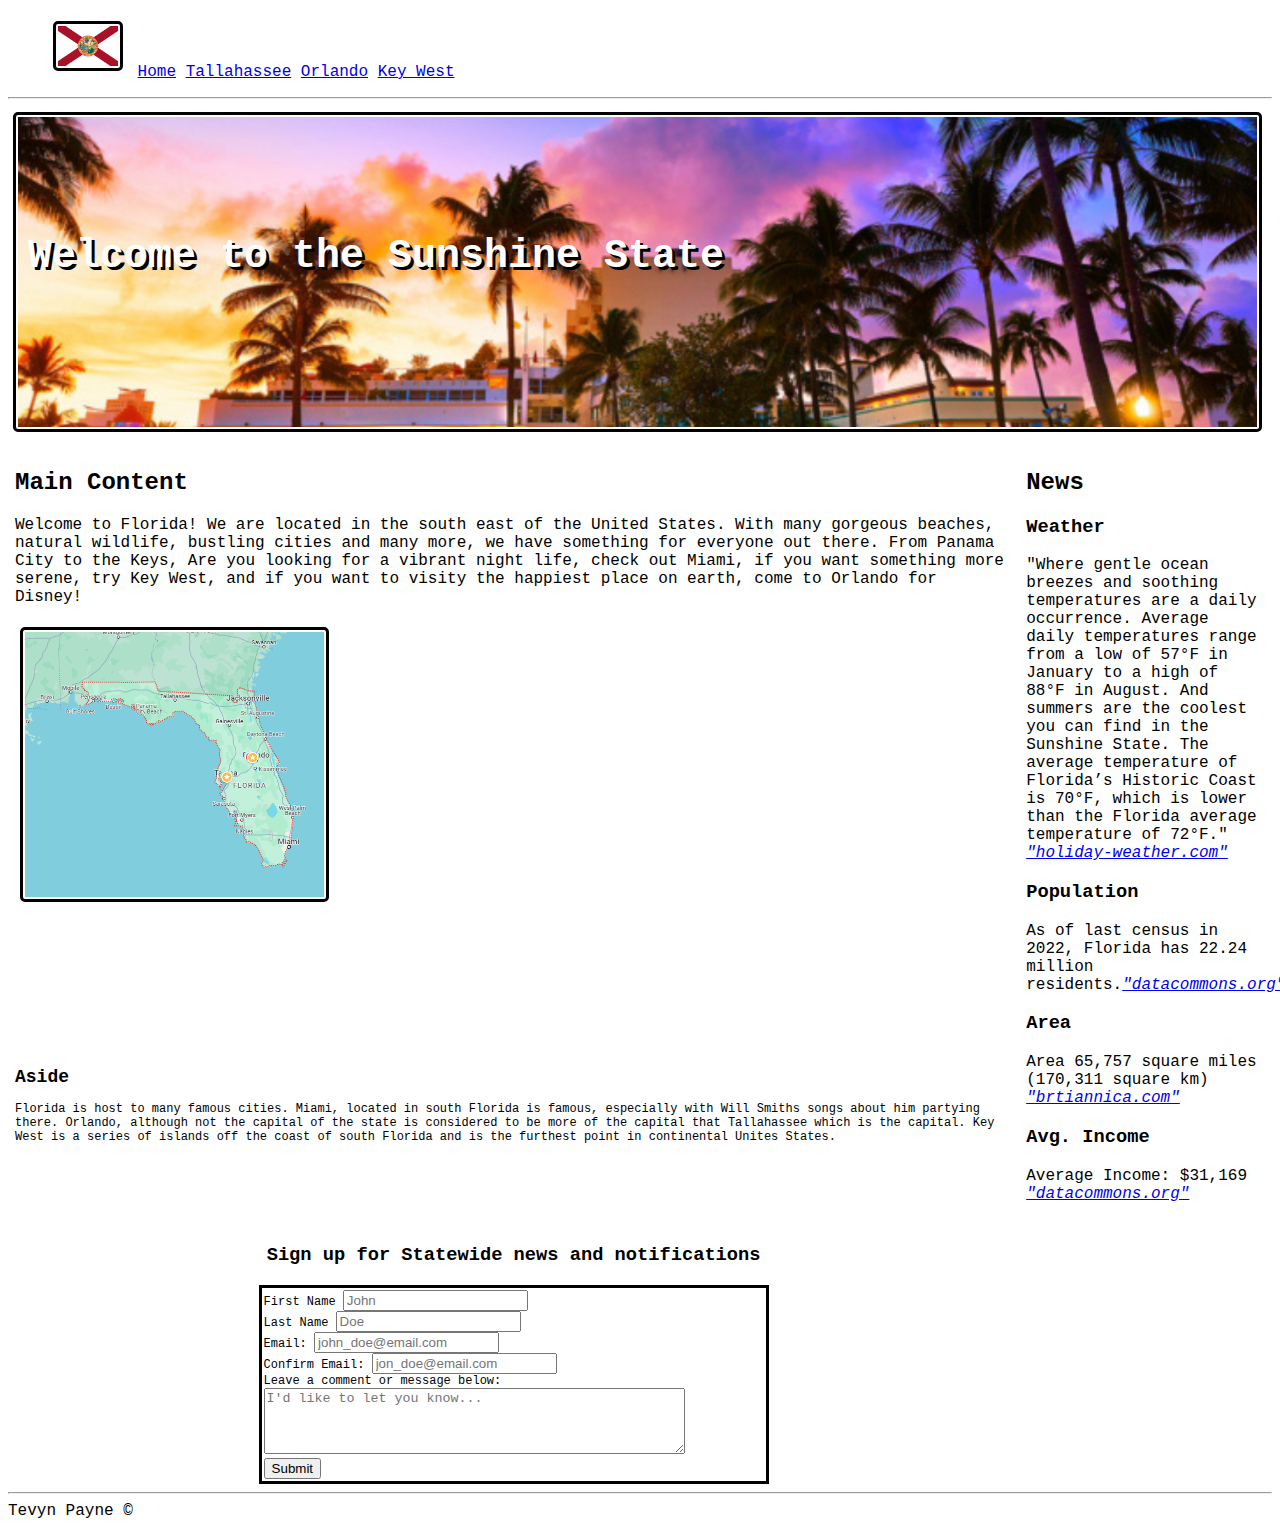
<file: index.html>
<!DOCTYPE html>
<html lang="en">
    <head>
        <meta charset="utf-8">
        <title>Florida Tourism</title>
        <link rel="stylesheet" href="styles.css">
        <link rel="icon" type="image/x-icon" href="./Images/florida_flag.webp">
        <nav> 
            <ul>
                <li><a href="index.html"><img id="home" src="./Images/florida_flag.webp" alt="flag of Florida"></a></li>
                <li><a href="index.html">Home</a></li>
                <li><a href="capital.html">Tallahassee</a></li>
                <li><a href="city1.html">Orlando</a></li>
                <li><a href="city2.html">Key West</a></li>
            </ul>
        </nav>
        <hr>
    </head>
    <body>
        <header id="banner_content">
            <h1 id="intro">Welcome to the Sunshine State</h1>
            <img src="./Images/miami_banner.png" alt="Miami Beach" id="banner">
        </header>
        <section id="container">
            <section id="main_content">
                <h2>Main Content</h2>
                <p>
                    Welcome to Florida! We are located in the south east of the United States. With many gorgeous beaches, natural wildlife, bustling cities and many more, we have something for everyone out there. From Panama City to the Keys, 
                    Are you looking for a vibrant night life, check out Miami, if you want something more serene, try Key West, and if you want to visity the happiest place on earth, come to Orlando for Disney!
                </p>
                <img id="florida" src="./Images/google_maps_florida.png" alt="google maps of Florida">
            </section>
            <section id="news">
                <h2>News</h2>
                <h3>Weather</h3>
                <p>"Where gentle ocean breezes and soothing temperatures are a daily occurrence. Average daily temperatures range from a low of 57°F in January to a high of 88°F in August. And summers are the coolest you can find in the Sunshine State. The average temperature of Florida’s Historic Coast is 70°F, which is lower than the Florida average temperature of 72°F." <a href="https://www.holiday-weather.com/florida/averages/#:~:text=Florida%2C%20USA%20Weather%20Averages&text=July%20is%20the%20hottest%20month,C%20(84°F)."><cite>"holiday-weather.com"</cite></a></p>
                <h3>Population</h3>
                <p>As of last census in 2022, Florida has 22.24 million residents.<a href="https://datacommons.org/place/geoId/12?utm_medium=explore&mprop=count&popt=Person&hl=en"><cite>"datacommons.org"</cite></a></p>
                <h3>Area</h3>
                <p>Area 65,757 square miles (170,311 square km) <a href="https://www.britannica.com/summary/Florida#:~:text=Florida%2C%20State%2C%20southeastern%20U.S.%20Area,22%2C610%2C726."><cite>"brtiannica.com"</cite></a></p>
                <h3>Avg. Income</h3>
                <p>Average Income: $31,169 <a href="https://datacommons.org/place/geoId/12?utm_medium=explore&mprop=income&popt=Person&cpv=age,Years15Onwards&hl=en"><cite>"datacommons.org"</cite></a></p>
            </section>
            <aside>
                <h2>Aside</h2>
                <p>
                    Florida is host to many famous cities. Miami, located in south Florida is famous, especially with Will Smiths songs about him partying there. Orlando, although not the capital of the state is considered to be more of the capital that Tallahassee which is the capital.
                    Key West is a series of islands off the coast of south Florida and is the furthest point in continental Unites States.
                </p>
            </aside>
            <div>
                <h3>Sign up for Statewide news and notifications</h3>
                <form id="emailForm" action="https://wp.zybooks.com/form-viewer.php" target="_blank" method="POST" onsubmit="return validateForm()">
                    <div>
                        <label for="fname">First Name</label>
                        <input type="text" id="fname" name="fname" placeholder="John" required>
                    </div>
                    <div>
                        <label for="lname">Last Name</label>
                        <input type="text" id="lname" name="lname" placeholder="Doe" required>
                    </div>
                    <div>
                        <label for="email1">Email:</label>
                        <input type="email" id="email1" name="email1" placeholder="john_doe@email.com" required>
                    </div>
                    <div>
                        <label for="email2">Confirm Email:</label>
                        <input type="email" id="email2" name="email2" placeholder="jon_doe@email.com" required>
                    </div>
                    <div>
                        <label for="summary">Leave a comment or message below:</label>
                        <textarea id="summary" name="summary" rows="4" cols="50" placeholder="I'd like to let you know..."></textarea>
                    </div>
                    <div>
                        <input type="submit" value="Submit">
                    </div>
                    <div>
                        <span id="error" class="error"></span>
                    </div>
                </form>
            </div>
            <script>
                function validateForm() {
                        let e1 = document.getElementById('email1').value;
                        let e2 = document.getElementById('email2').value;

                        let errorSpan = document.getElementById('error');
                        errorSpan.textContent = '';

                        if (e1 != e2) {
                            errorSpan.textContent = 'The email addresses do not match';
                            errorSpan.style.color = 'red';
                            return false;
                        }
                        else {
                            errorSpan.textContent = 'Email addresses match!';
                            errorSpan.className = 'success';
                            errorSpan.style.color = 'green';
                            return true;
                        }
                }
            </script>
        </section>
    </body>
    <hr>
    <footer>Tevyn Payne &copy;</footer>
</html>
</file>
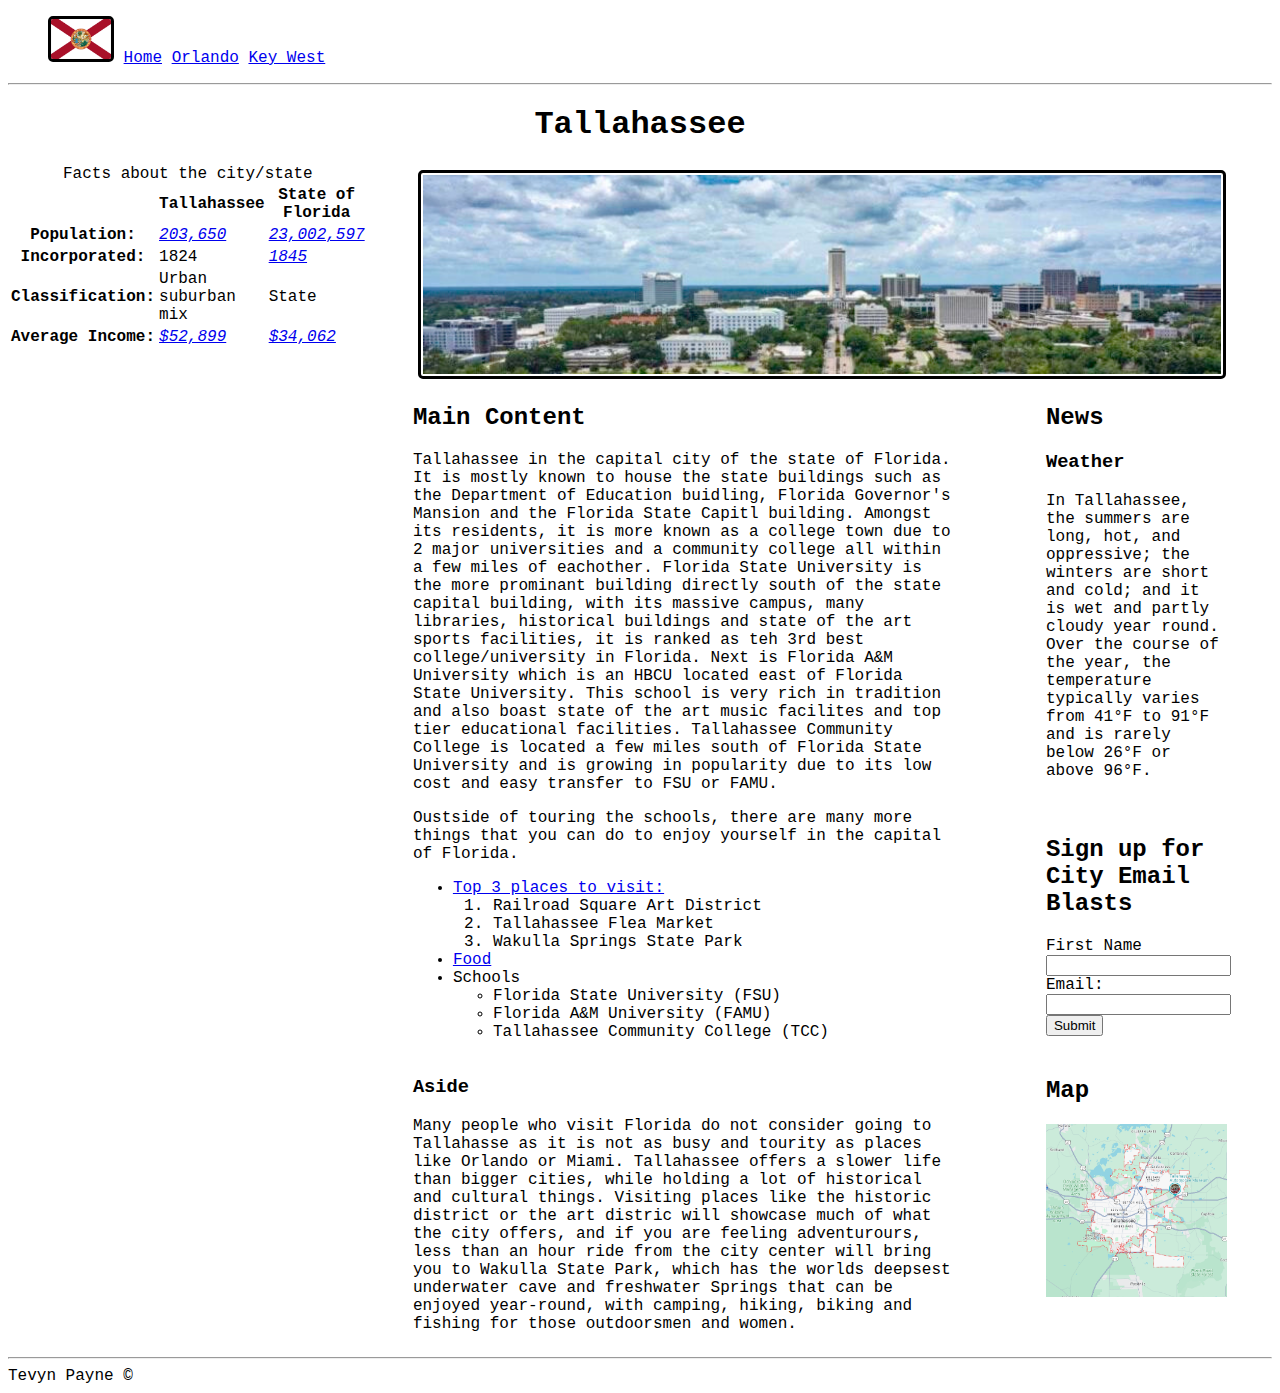
<file: capital.html>
<!DOCTYPE html>
<html lang="en">
    <head>
        <meta charset="utf-8" lang="en">
        <title>Talahassee Florida</title>
        <link rel="stylesheet" href="citystyles.css">
        <link rel="icon" type="image/x-icon" href="./Images/florida_flag.webp">
        
        <nav id="nav">
            <ul>
                <li><a href="index.html"><img id="home" src="./Images/florida_flag.webp" alt="flag of Florida"></a></li>
                <li><a href="index.html">Home</a></li>
                <li><a href="city1.html">Orlando</a></li>
                <li><a href="city2.html">Key West</a></li>
            </ul>
        </nav>
        <hr>
    </head>
    <body>
        <header>
            <h1>Tallahassee</h1>
        </header>
        <table class="city">
            <caption>Facts about the city/state</caption>
            <tr>
                <th></th>
                <th>Tallahassee</th>
                <th>State of Florida</th>
            </tr>
            <tr>
                <th>Population:</th>
                <td><a href="https://worldpopulationreview.com/us-cities/tallahassee-fl-population" target="_blank"><cite>203,650</cite></a></td>
                <td><a href="https://www.usnews.com/news/us/articles/2024-07-23/floridas-population-passes-23-million-for-the-first-time-due-to-residents-moving-from-other-states#:~:text=July%2023%2C%202024%2C%20at%2011%3A50%20a.m.&text=ORLANDO%2C%20Fla.,according%20to%20state%20demographic%20estimates." target="_blank"><cite>23,002,597</cite></a></td>
                
            </tr>
            <tr>
                <th>Incorporated:</th>
                <td>1824</td>
                <td><a href="https://dos.fl.gov/florida-facts/florida-history/a-brief-history/statehood/" target="_blank"><cite>1845</cite></a></td>
            </tr>
            <tr>
                <th>Classification:</th>
                <td>Urban suburban mix </td>
                <td>State</td>
            </tr>
            <tr>
                <th>Average Income:</th>
                <td><a href="https://www.census.gov/quickfacts/fact/table/tallahasseecityflorida,keywestcityflorida,orlandocityflorida/SEX255223" target="_blank"><cite>$52,899</cite></a></td>
                <td><a href="https://datacommons.org/ranking/Median_Income_Person/State/country/USA?h=geoId%2F12&unit=%24" target="_blank"><cite>$34,062</cite></a></td>
            </tr>
        </table>
        <div class="content_container">
            <img src="./Images/2.png" alt="tallahassee florida" id="image">
            <section id="main_content">
                <h2>Main Content</h2>
                <p>Tallahassee in the capital city of the state of Florida. It is mostly known to house the state buildings such as the Department of Education buidling, Florida Governor's Mansion and the Florida State Capitl building.
                    Amongst its residents, it is more known as a college town due to 2 major universities and a community college all within a few miles of eachother. Florida State University is the more prominant building
                    directly south of the state capital building, with its massive campus, many libraries, historical buildings and state of the art sports facilities, it is ranked as teh 3rd best college/university in Florida. Next is Florida A&M University
                    which is an HBCU located east of Florida State University. This school is very rich in tradition and also boast state of the art music facilites and top tier educational facilities. Tallahassee
                    Community College is located a few miles south of Florida State University and is growing in popularity due to its low cost and easy transfer to FSU or FAMU.
                </p>
                <p>
                    Oustside of touring the schools, there are many more things that you can do to enjoy yourself in the capital of Florida.
                </p>
                <ul id="cool_stuff">
                    <li><a href="https://www.tripadvisor.com/Tourism-g34675-Tallahassee_Florida-Vacations.html" target="_blank">Top 3 places to visit:</a>
                        <ol>
                            <li>Railroad Square Art District</li>
                            <li>Tallahassee Flea Market</li>
                            <li>Wakulla Springs State Park</li>
                        </ol>
                    </li>
                    <li><a href="https://visittallahassee.com/taste-of-tallahassee/" target="_blank">Food</a></li>
                    <li>Schools
                        <ul>
                            <li>Florida State University (FSU)</li>
                            <li>Florida A&M University (FAMU)</li>
                            <li>Tallahassee Community College (TCC)</li>
                        </ul>
                    </li>
                </ul>
                
            </section>
            <section id="news">
                <h2>News</h2>
                <h3>Weather</h3>
                <p>In Tallahassee, the summers are long, hot, and oppressive; the winters are short and cold; and it is wet and partly cloudy year round. Over the course of the year, the temperature typically varies from 41°F to 91°F and is rarely below 26°F or above 96°F.</p>
            </section>
            <section id="form">
                <h2>Sign up for City Email Blasts</h2>
                <form action="https://wp.zybooks.com/form-viewer.php" target="_blank" method="POST">
                    <label for="fname">First Name</label>
                    <input type="text" id="fname" name="fname">
                    <label for="email">Email:</label>
                    <input type="email" id="email" name="email">
                    <input type="submit" value="Submit">
                </form>
            </section>
            <section id="map">
                <h2>Map</h2>
                <img src="./Images/tallahassee_map.png" alt="Map of Tallahassee Florida" id="city_map"> 
            </section>
            <aside>
                <h3 id="aside">Aside</h3>
                <p>Many people who visit Florida do not consider going to Tallahasse as it is not as busy and tourity as places like Orlando or Miami. Tallahassee offers a slower life than
                    bigger cities, while holding a lot of historical and cultural things. Visiting places like the historic district or the art distric will showcase much of what the city offers, and if 
                    you are feeling adventurours, less than an hour ride from the city center will bring you to Wakulla State Park, which has the worlds deepsest underwater cave and freshwater Springs
                    that can be enjoyed year-round, with camping, hiking, biking and fishing for those outdoorsmen and women.
                </p>
            </aside>
        </div>
    </body>
    <hr>
    <footer>Tevyn Payne &copy;</footer>
</html>
</file>
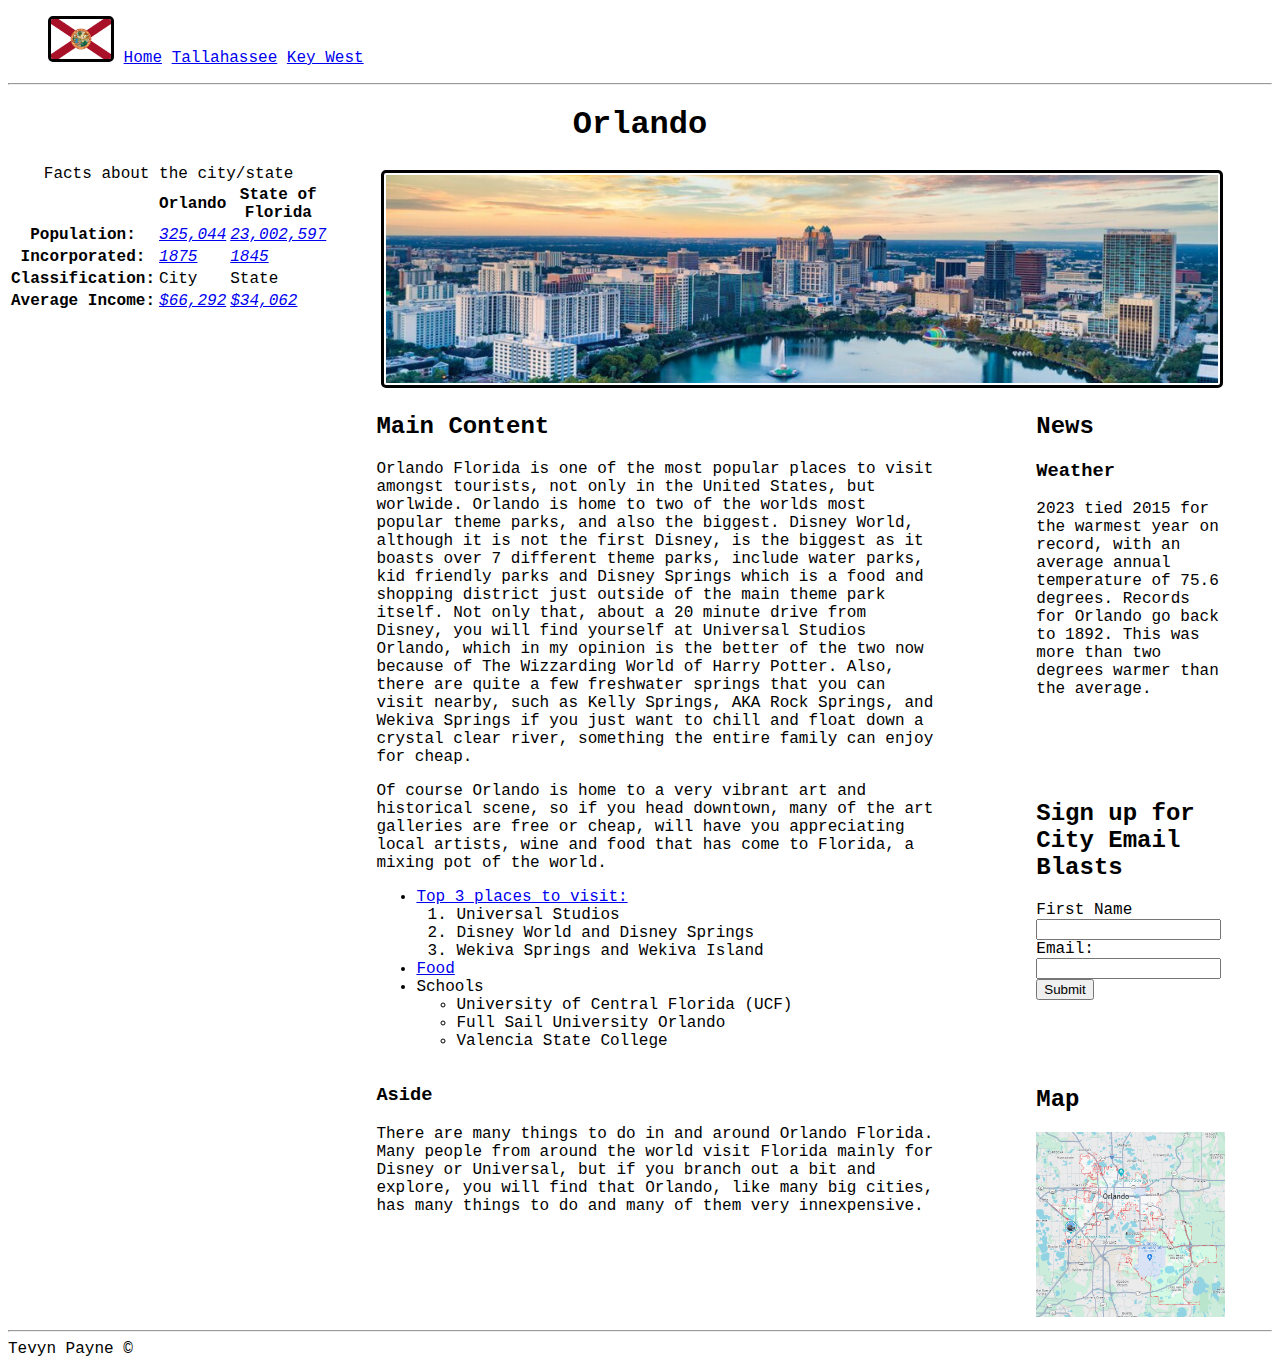
<file: city1.html>
<!DOCTYPE html>
<html lang="en">
    <head>
        <meta charset="utf-8">
        <title>Orlando Florida</title>
        <link rel="stylesheet" href="citystyles.css">
        <link rel="icon" type="image/x-icon" href="./Images/florida_flag.webp">
        
        <nav id="nav">
            <ul>
                <li><a href="index.html"><img id="home" src="./Images/florida_flag.webp" alt="flag of Florida"></a></li>
                <li><a href="index.html">Home</a></li>
                <li><a href="capital.html">Tallahassee</a></li>
                <li><a href="city2.html">Key West</a></li>
            </ul>
        </nav>
        <hr>
    </head>
    <body>
        <header>
            <h1>Orlando</h1>
        </header>
        <table class="city">
            <caption>Facts about the city/state</caption>
            <tr>
                <th></th>
                <th>Orlando</th>
                <th>State of Florida</th>
            </tr>
            <tr>
                <th>Population:</th>
                <td><a href="https://worldpopulationreview.com/us-cities/orlando-fl-population" target="_blank"><cite>325,044</cite></a></td>
                <td><a href="https://www.usnews.com/news/us/articles/2024-07-23/floridas-population-passes-23-million-for-the-first-time-due-to-residents-moving-from-other-states#:~:text=July%2023%2C%202024%2C%20at%2011%3A50%20a.m.&text=ORLANDO%2C%20Fla.,according%20to%20state%20demographic%20estimates." target="_blank"><cite>23,002,597</cite></a></td>
                
            </tr>
            <tr>
                <th>Incorporated:</th>
                <td><a href="https://www.orlando.gov/files/sharedassets/public/v/1/wpmigrate/2014/04/cityhallbrochureprint.pdf"><cite>1875</cite></a></td>
                <td><a href="https://dos.fl.gov/florida-facts/florida-history/a-brief-history/statehood/" target="_blank"><cite>1845</cite></a></td>
            </tr>
            <tr>
                <th>Classification:</th>
                <td>City </td>
                <td>State</td>
            </tr>
            <tr>
                <th>Average Income:</th>
                <td><a href="https://datausa.io/profile/geo/orlando-fl#:~:text=Median%20household%20income%20in%20Orlando%2C%20FL%20is%20%2466%2C292." target="_blank"><cite>$66,292</cite></a></td>
                <td><a href="https://datacommons.org/ranking/Median_Income_Person/State/country/USA?h=geoId%2F12&unit=%24" target="_blank"><cite>$34,062</cite></a></td>
            </tr>
            
        </table>
        <div class="content_container">
            <img src="./Images/3.png" alt="orlando florida" id="image">
            <section id="main_content">
                <h2>Main Content</h2>
                <p>Orlando Florida is one of the most popular places to visit amongst tourists, not only in the United States, but worlwide. Orlando
                    is home to two of the worlds most popular theme parks, and also the biggest. Disney World, although it is not the first Disney, 
                    is the biggest as it boasts over 7 different theme parks, include water parks, kid friendly parks and Disney Springs which is a
                    food and shopping district just outside of the main theme park itself. Not only that, about a 20 minute drive from Disney, you will 
                    find yourself at Universal Studios Orlando, which in my opinion is the better of the two now because of The Wizzarding World of Harry Potter.
                    Also, there are quite a few freshwater springs that you can visit nearby, such as Kelly Springs, AKA Rock Springs, and Wekiva Springs
                    if you just want to chill and float down a crystal clear river, something the entire family can enjoy for cheap. 
                </p>
                <p>
                    Of course Orlando is home to a very vibrant art and historical scene, so if you head downtown, many of the art galleries are free or cheap,
                    will have you appreciating local artists, wine and food that has come to Florida, a mixing pot of the world.
                </p>
                <ul id="cool_stuff">
                    <li><a href="https://www.tripadvisor.com/Tourism-g34515-Orlando_Florida-Vacations.html" target="_blank">Top 3 places to visit:</a>
                        <ol>
                            <li>Universal Studios</li>
                            <li>Disney World and Disney Springs</li>
                            <li>Wekiva Springs and Wekiva Island</li>
                        </ol>
                    </li>
                    <li><a href="https://www.holidify.com/pages/food-in-orlando-5664.html" target="_blank">Food</a></li>
                    <li>Schools
                        <ul>
                            <li>University of Central Florida (UCF)</li>
                            <li>Full Sail University Orlando</li>
                            <li>Valencia State College</li>
                        </ul>
                    </li>
                </ul>
                
            </section>
            <section id="news">
                <h2>News</h2>
                <h3>Weather</h3>
                <p>2023 tied 2015 for the warmest year on record, with an average annual temperature of 75.6 degrees.

                    Records for Orlando go back to 1892. This was more than two degrees warmer than the average.</p>
            </section>
            <section id="form">
                <h2>Sign up for City Email Blasts</h2>
                <form action="https://wp.zybooks.com/form-viewer.php" target="_blank" method="POST">
                    <label for="fname">First Name</label>
                    <input type="text" id="fname" name="fname">
                    <label for="email">Email:</label>
                    <input type="email" id="email" name="email">
                    <input type="submit" value="Submit">
                </form>
            </section>
            <section id="map">
                <h2>Map</h2>
                <img src="./Images/orlando_map.png" alt="Map of Tallahassee Florida" id="city_map"> 
            </section>
            <aside>
                <h3 id="aside">Aside</h3>
                <p>There are many things to do in and around Orlando Florida. Many people from around the world visit Florida mainly for 
                    Disney or Universal, but if you branch out a bit and explore, you will find that Orlando, like many big cities, has many things to 
                    do and many of them very innexpensive. 
                </p>
            </aside>
        </div>
    </body>
    <hr>
    <footer>Tevyn Payne &copy;</footer>
</html>
</file>
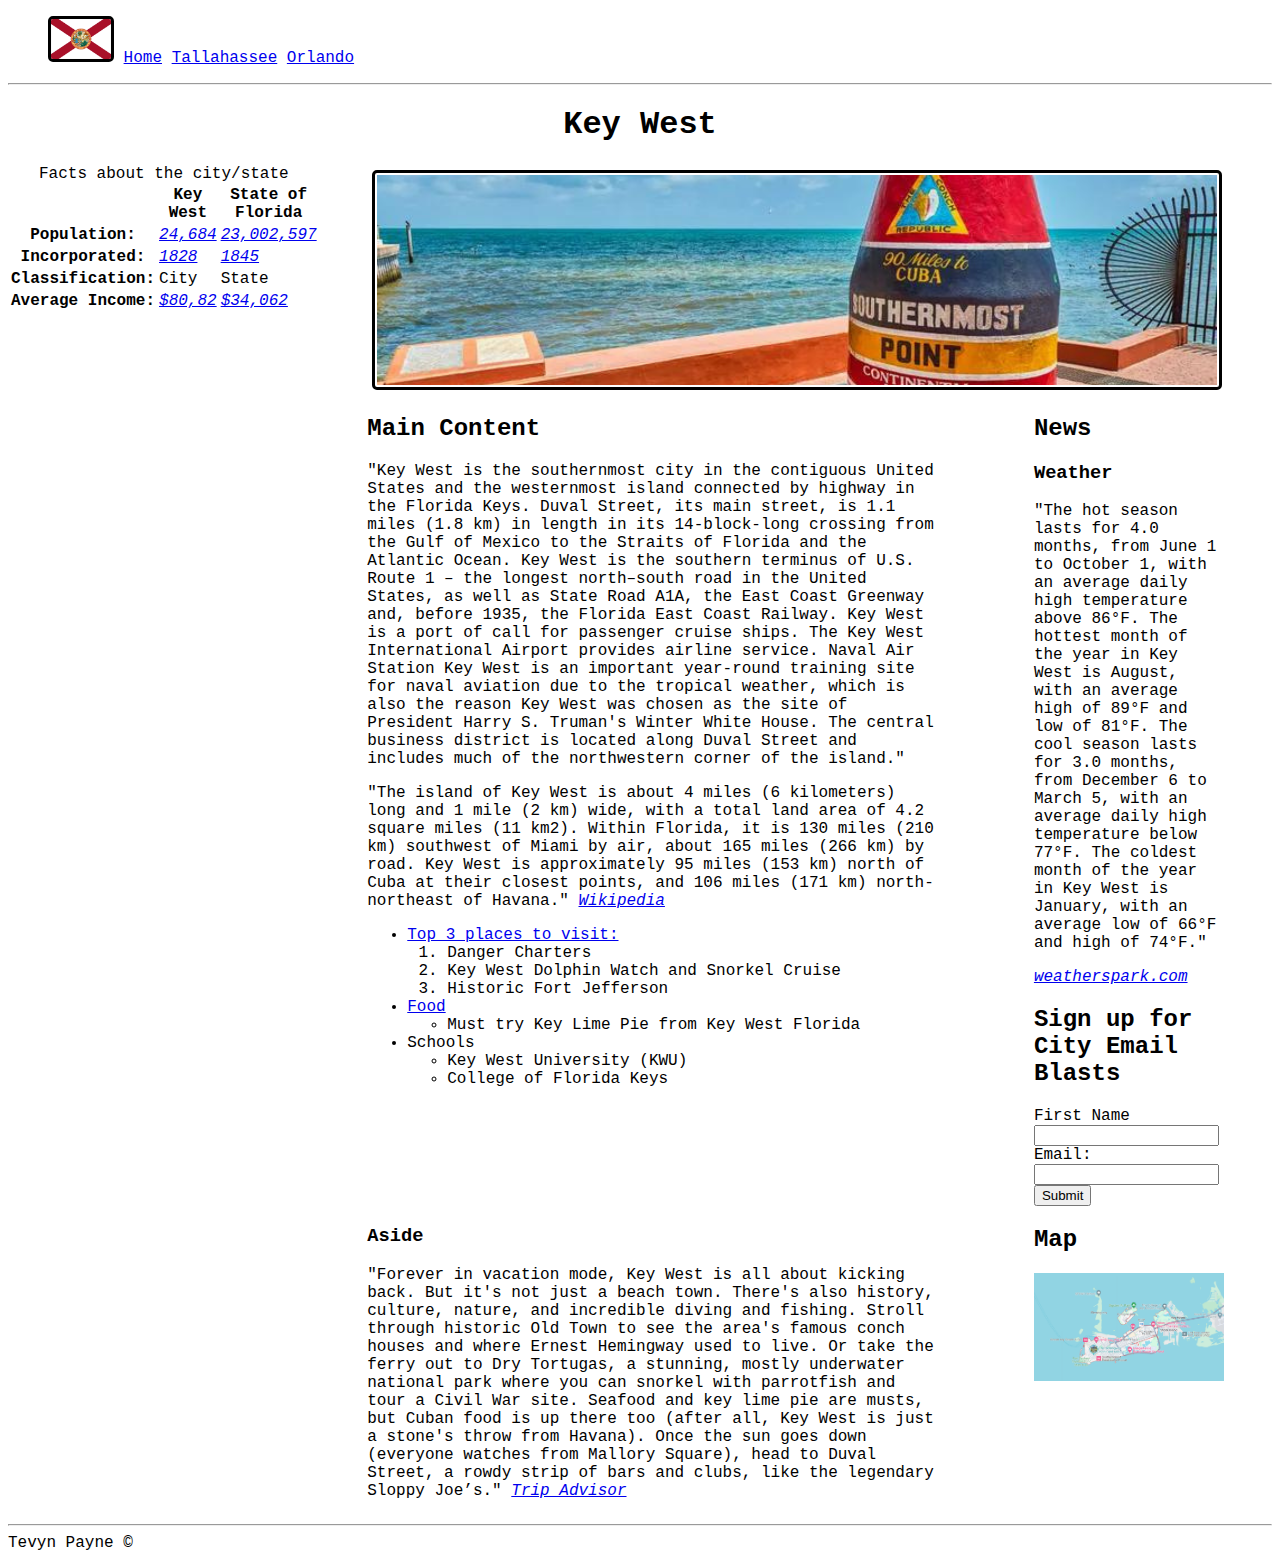
<file: city2.html>
<!DOCTYPE html>
<html lang="en">
    <head>
        <meta charset="utf-8">
        <title>Key West Florida</title>
        <link rel="stylesheet" href="citystyles.css">
        <link rel="icon" type="image/x-icon" href="./Images/florida_flag.webp">
        
        <nav id="nav">
            <ul>
                <li><a href="index.html"><img id="home" src="./Images/florida_flag.webp" alt="flag of Florida"></a></li>
                <li><a href="index.html">Home</a></li>
                <li><a href="capital.html">Tallahassee</a></li>
                <li><a href="city1.html">Orlando</a></li>
            </ul>
        </nav>
        <hr>
    </head>
    <body>
        <header>
            <h1>Key West</h1>
        </header>
        <table class="city">
            <caption>Facts about the city/state</caption>
            <tr>
                <th></th>
                <th>Key West</th>
                <th>State of Florida</th>
            </tr>
            <tr>
                <th>Population:</th>
                <td><a href="https://worldpopulationreview.com/us-cities/key-west-fl-population" target="_blank"><cite>24,684</cite></a></td>
                <td><a href="https://www.usnews.com/news/us/articles/2024-07-23/floridas-population-passes-23-million-for-the-first-time-due-to-residents-moving-from-other-states#:~:text=July%2023%2C%202024%2C%20at%2011%3A50%20a.m.&text=ORLANDO%2C%20Fla.,according%20to%20state%20demographic%20estimates." target="_blank"><cite>23,002,597</cite></a></td>
                
            </tr>
            <tr>
                <th>Incorporated:</th>
                <td><a href="https://www.keyshistory.org/keywest.html#:~:text=Amazing%20as%20it%20legally%20appears,West%20on%20January%208%2C%201828."><cite>1828</cite></a></td>
                <td><a href="https://dos.fl.gov/florida-facts/florida-history/a-brief-history/statehood/" target="_blank"><cite>1845</cite></a></td>
            </tr>
            <tr>
                <th>Classification:</th>
                <td>City</td>
                <td>State</td>
            </tr>
            <tr>
                <th>Average Income:</th>
                <td><a href="https://www.census.gov/quickfacts/fact/table/keywestcityflorida,orlandocityflorida/SEX255223#SEX255223" target="_blank"><cite>$80,82</cite></a></td>
                <td><a href="https://datacommons.org/ranking/Median_Income_Person/State/country/USA?h=geoId%2F12&unit=%24" target="_blank"><cite>$34,062</cite></a></td>
            </tr>
            
        </table>
        <div class="content_container">
            <img src="./Images/5.png" alt="key west florida" id="image">
            <section id="main_content">
                <h2>Main Content</h2>
                <p>"Key West is the southernmost city in the contiguous United States and the westernmost island connected by highway in the Florida Keys. Duval Street, 
                    its main street, is 1.1 miles (1.8 km) in length in its 14-block-long crossing from the Gulf of Mexico to the Straits of Florida and the Atlantic Ocean. Key West is the southern terminus of U.S. Route 1 – the longest north–south 
                    road in the United States, as well as State Road A1A, the East Coast Greenway and, before 1935, the Florida East Coast Railway. Key West is a port of call for passenger cruise ships. The Key West International Airport provides 
                    airline service. Naval Air Station Key West is an important year-round training site for naval aviation due to the tropical weather, which is also the reason Key West was chosen as the site of President Harry S. Truman's Winter White House. 
                    The central business district is located along Duval Street and includes much of the northwestern corner of the island."
                </p>
                <p>
                    "The island of Key West is about 4 miles (6 kilometers) long and 1 mile (2 km) wide, with a total land area of 4.2 square miles (11 km2). Within Florida, it is 130 miles (210 km) southwest of Miami by air, about 165 miles (266 km) by road.
                    Key West is approximately 95 miles (153 km) north of Cuba at their closest points, and 106 miles (171 km) north-northeast of Havana."  <cite><a href="https://en.wikipedia.org/wiki/Key_West">Wikipedia</a></cite>
                </p>
            
                <ul id="cool_stuff">
                    <li><a href="https://www.tripadvisor.com/Tourism-g34345-Key_West_Florida_Keys_Florida-Vacations.html" target="_blank">Top 3 places to visit:</a>
                        <ol>
                            <li>Danger Charters</li>
                            <li>Key West Dolphin Watch and Snorkel Cruise</li>
                            <li>Historic Fort Jefferson</li>
                        </ol>
                    </li>
                    <li><a href="https://www.tripadvisor.com/Restaurants-g34345-Key_West_Florida_Keys_Florida.html" target="_blank">Food</a>
                        <ul>
                            <li>Must try Key Lime Pie from Key West Florida</li>
                        </ul>
                    </li>
                    <li>Schools
                        <ul>
                            <li>Key West University (KWU)</li>
                            <li>College of Florida Keys</li>
                        </ul>
                    </li>
                </ul>
                
            </section>
            <section id="news">
                <h2>News</h2>
                <h3>Weather</h3>
                <p>"The hot season lasts for 4.0 months, from June 1 to October 1, with an average daily high temperature above 86°F. The hottest month of the year in Key West is August, with an average high of 89°F and low of 81°F.

                    The cool season lasts for 3.0 months, from December 6 to March 5, with an average daily high temperature below 77°F. The coldest month of the year in Key West is January, with an average low of 66°F and high of 74°F."</p> <a href="https://weatherspark.com/y/17561/Average-Weather-in-Key-West-Florida-United-States-Year-Round"><cite>weatherspark.com</cite></a>
            </section>
            <section id="form">
                <h2>Sign up for City Email Blasts</h2>
                <form action="https://wp.zybooks.com/form-viewer.php" target="_blank" method="POST">
                    <label for="fname">First Name</label>
                    <input type="text" id="fname" name="fname">
                    <label for="email">Email:</label>
                    <input type="email" id="email" name="email">
                    <input type="submit" value="Submit">
                </form>
            </section>
            <section id="map">
                <h2>Map</h2>
                <img src="./Images/key_west.png" alt="Map of Tallahassee Florida" id="city_map"> 
            </section>
            <aside>
                <h3 id="aside">Aside</h3>
                <p>"Forever in vacation mode, Key West is all about kicking back. But it's not just a beach town. There's also history, culture, nature, and incredible diving and fishing. Stroll through historic Old Town to see the area's famous conch houses and where Ernest Hemingway used to live. Or take the ferry out to Dry Tortugas, a stunning, mostly underwater national park where you can snorkel with parrotfish and tour a Civil War site. Seafood and key lime pie are musts, but Cuban food is up there too (after all, Key West is just a stone's throw from Havana). Once the sun goes down (everyone watches from Mallory Square), head to Duval Street, a rowdy strip of bars and clubs, like the legendary Sloppy Joe’s." <cite><a href="https://www.tripadvisor.com/Tourism-g34345-Key_West_Florida_Keys_Florida-Vacations.html">Trip Advisor</a></cite>
                </p>
            </aside>
        </div>
    </body>
    <hr>
    <footer>Tevyn Payne &copy;</footer>
</html>
</file>
<file: styles.css>
:root{
    font-family: 'Courier New', Courier, monospace;
}
li{
    display: inline;

}
#home{
    width: 60px;
    border: 3px solid black;
    border-radius: 5px;
}
img {
    width: 98%;
    border: 3px solid black;
    padding: 2px;
    margin: 5px;
    border-radius: 5px;
}
#banner_content {
    position: relative;
}
#intro {
    position: absolute;
    top: 100px;
    left: 20px;
    color: white;
    font-size: 40px;
    z-index: 1;
    text-shadow: 3px 3px black;
}


#container {
    display: grid;
    grid-template-columns: 80% 20%;
    justify-content: center;
    grid-template-areas: 
        "main news"
        "main news"
        "aside news";

}
#main_content {
    padding: 2px;
    margin: 5px;
    grid-area: main;
}
#news {
    
    padding: 2px;
    margin: 5px;
    grid-row: 1/3;
    grid-area: news;
}
aside {
    
    padding: 2px;
    margin: 5px;
    grid-area: aside;
    font-size: 12px;
}

a:hover {
    color: aqua;
}
#emailForm {
    margin: 0 auto;
    width: 500px;
    border: 3px solid black;
    padding: 2px;
    font-size: 12px;
    
}
#florida {
    width: 30%;
}
div h3 {
    text-align: center;
}
</file>
<file: citystyles.css>
:root{
    font-family: 'Courier New', Courier, monospace;
}
#home{
    width: 60px;
    border: 3px solid black;
    border-radius: 5px;
}

#nav li {
    display: inline;

}
table {
    float: left;
    width: 20%;

}
#image {
    grid-area: image;
    object-fit: cover;
    width: 100%;
    max-height: auto;
    width: 98%;
    border: 3px solid black;
    padding: 2px;
    margin: 5px;
    border-radius: 5px;
}

.content_container {
    display: grid;
    grid-template-columns: 60% 20%;
    grid-template-areas: 
        "image image"
        "main news"
        "main form"
        "aside map";
        justify-content: space-around;
}
#form {
    grid-area: form;
}
#map {

    grid-area: map;
}
#main_content {
    grid-area: main;
}
#news {
    grid-area: news;
}
#city_map {
    object-fit: cover;
    width: 100%;
    max-height: auto;
}
a:hover {
    color: aqua;
}
header {
    text-align: center;
}
</file>
